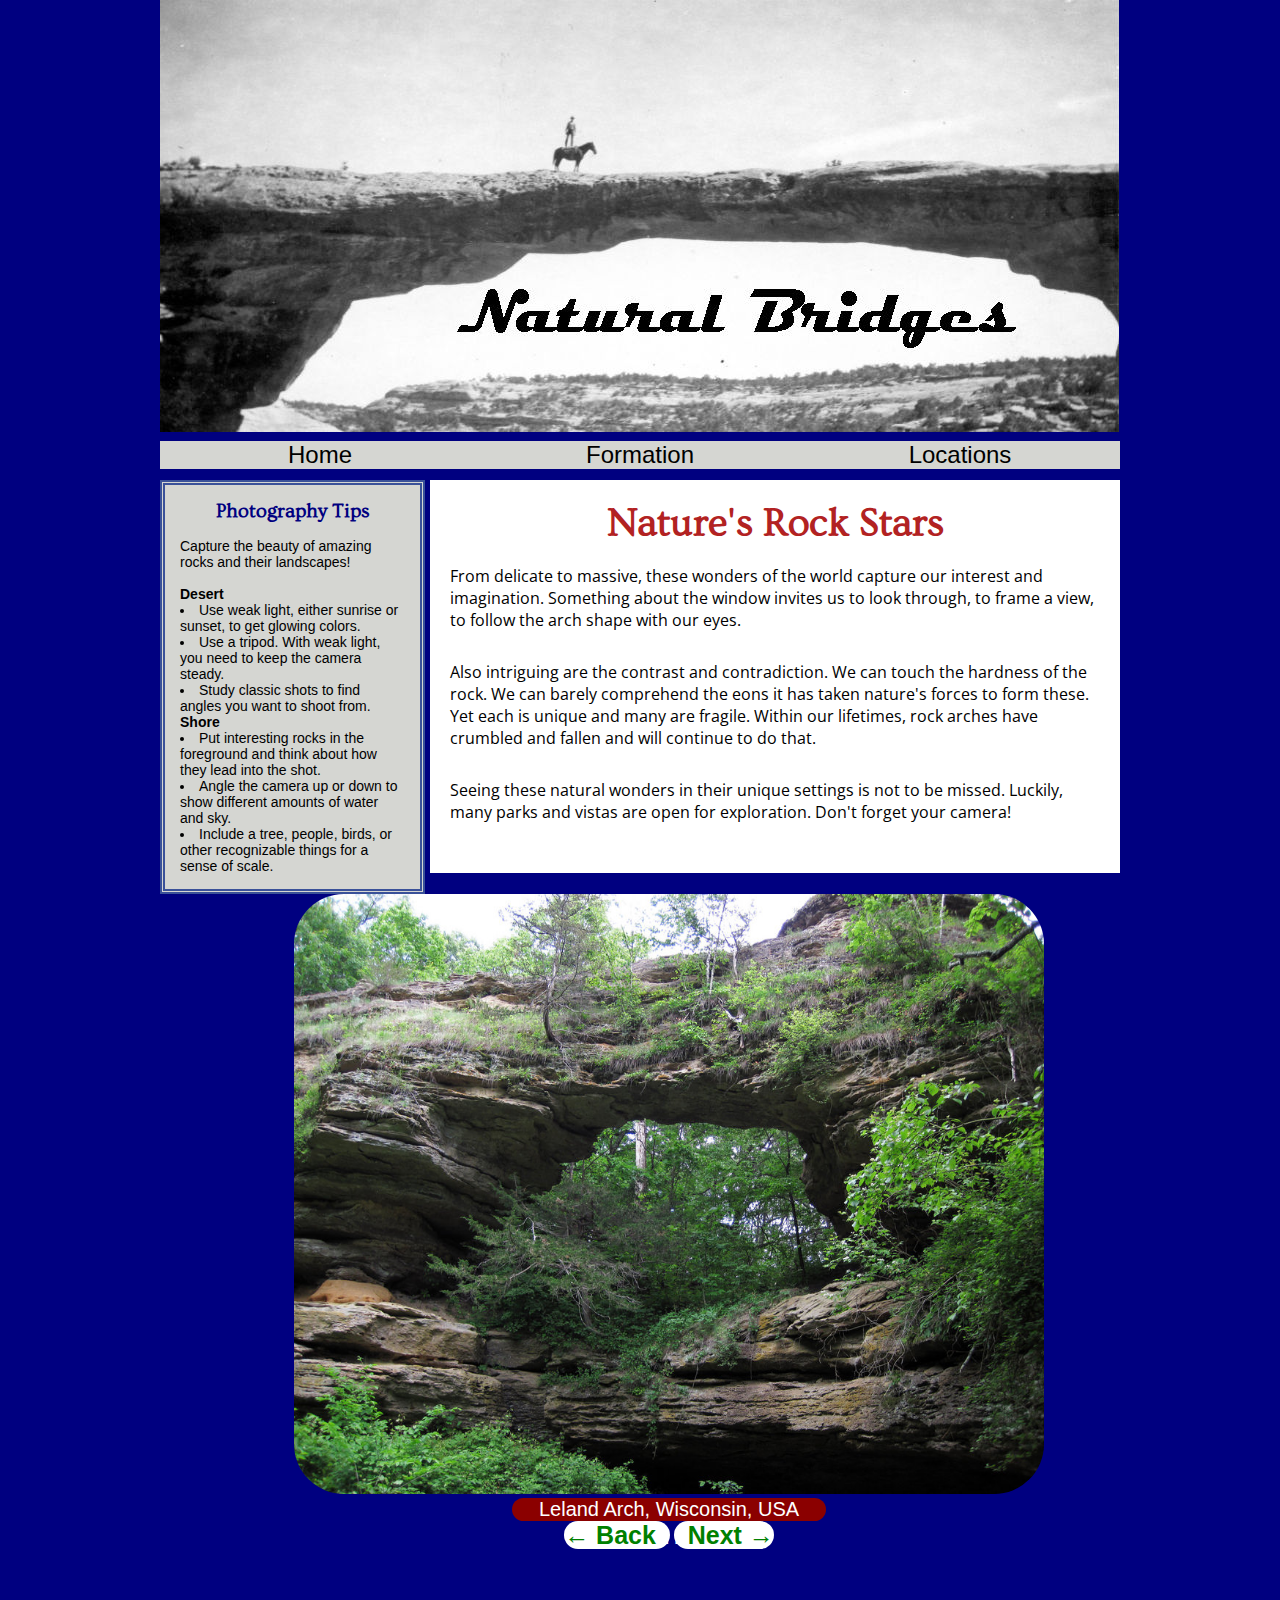
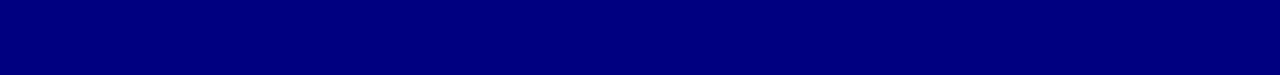
<file: index.html>
<!doctype html>
<html>
    <head>
        <title></title>
        <link href='https://fonts.googleapis.com/css?family=Ovo|Open+Sans:400,700' rel='stylesheet' type='text/css'>
        <link rel="stylesheet" type="text/css" href="css/main.css">
        
         <!-- Slideshow Javacript -->
        <script language="javascript">
            var num=1
            img1 = new Image ()
            img1.src = "images/lelandarch.jpg"
            img2 = new Image ()
            img2.src = "images/owachomobridge.jpg"
            img3 = new Image ()
            img3.src = "images/bridgemtn.jpg"
            img4 = new Image ()
            img4.src = "images/delicatearch.jpg"
            img5 = new Image ()
            img5.src = "images/santacruzbeach.jpg"
    
            text1 = "Leland Arch, Wisconsin, USA"
            text2 = "Owachomo Bridge, Utah, USA"
            text3 = "Bridge Mountain, Nevada, USA"
            text4 = "Delicate Arch, Utah, USA"
            text5 = "Santa Cruz Beach, California, USA"
    
            function slideshowUp()
            {
                num=num+1
                if (num==6) //increase number if number of photos increases, such as - 5 photos = (num==6)//
                {num=1}
                document.picss.src=eval("img"+num+".src")
                document.titlej.textboxj.value=eval("text"+num)
            }
            function slideshowBack()
            {
                num=num-1
                if (num==0)
                {num=5} //num must equal 1 less then up function//
                document.picss.src=eval("img"+num+".src")
                document.titlej.textboxj.value=eval("text"+num)
            }
        </script>  
    </head>
    
    <body>
        <div id="container">
            <div class="banner">
                <img src="images/bannerphoto1.jpg"/>
            </div>
            <div class="navigation">
                <ul>
                    <a href="index.html"><li>Home</li></a>
                    <a href="formation.html"><li>Formation</li></a>
                    <a href="locations.html"><li>Locations</li></a>
                </ul>
            </div><!-- This is where the navigation div ends -->
            
            <div class="content">
                <h1>Nature's Rock Stars</h1>
                <p>From delicate to massive, these wonders of the world capture our interest and imagination. 
                Something about the window invites us to look through, to frame a view, to follow the arch shape with our eyes.</p>
                <p>Also intriguing are the contrast and contradiction. 
                We can touch the hardness of the rock. 
                We can barely comprehend the eons it has taken nature's forces to form these. 
                Yet each is unique and many are fragile. 
                Within our lifetimes, rock arches have crumbled and fallen and will continue to do that.</p>
                <p>Seeing these natural wonders in their unique settings is not to be missed. 
                Luckily, many parks and vistas are open for exploration. 
                Don't forget your camera!</p>
            </div><!-- This is where the content div ends -->
            
            <div class="sidebar">
                <h2>Photography Tips</h2>
                <p>Capture the beauty of amazing rocks and their landscapes!</p>
                <h3>Desert</h3>
                    <ul>
                        <li>Use weak light, either sunrise or sunset, to get glowing colors.</li>
                        <li>Use a tripod. With weak light, you need to keep the camera steady.</li>
                        <li>Study classic shots to find angles you want to shoot from.</li>
                    </ul>
            
                <h3>Shore</h3>
                    <ul>
                        <li>Put interesting rocks in the foreground and think about how they lead into the shot.</li>
                        <li>Angle the camera up or down to show different amounts of water and sky.</li>
                        <li>Include a tree, people, birds, or other recognizable things for a sense of scale.</li>
                    </ul>
                
            </div><!-- This is where the sidebar div ends -->
            
            
            <div class="slideshow">
                <img src="images/lelandarch.jpg" name="picss" border=0 height="600" width="750">
                <form name="titlej">
                    <input type="text" width="100" name="textboxj" value="Leland Arch, Wisconsin, USA">
                </form>

                <a href="javascript:slideshowBack()"> ← Back <span>.</span></a>
                <a href="javascript:slideshowUp()"><span>.</span> Next → </a>    
            </div>
             
                
        <!-- <div class="photo">
                <img src="images/oceanbridge.jpg">
                <img src="images/desertbridge.jpg">
                <img src="images/PuertoRico_bridge.jpg">
                <img src="images/snowybridge.jpg">
                <img src="images/personwalkingbridge.JPG">
            </div> -->
            <!-- This is where the photo div ends -->
            
        </div> <!-- This ends the container div -->
    
    
    </body>
</html>
</html>
</file>
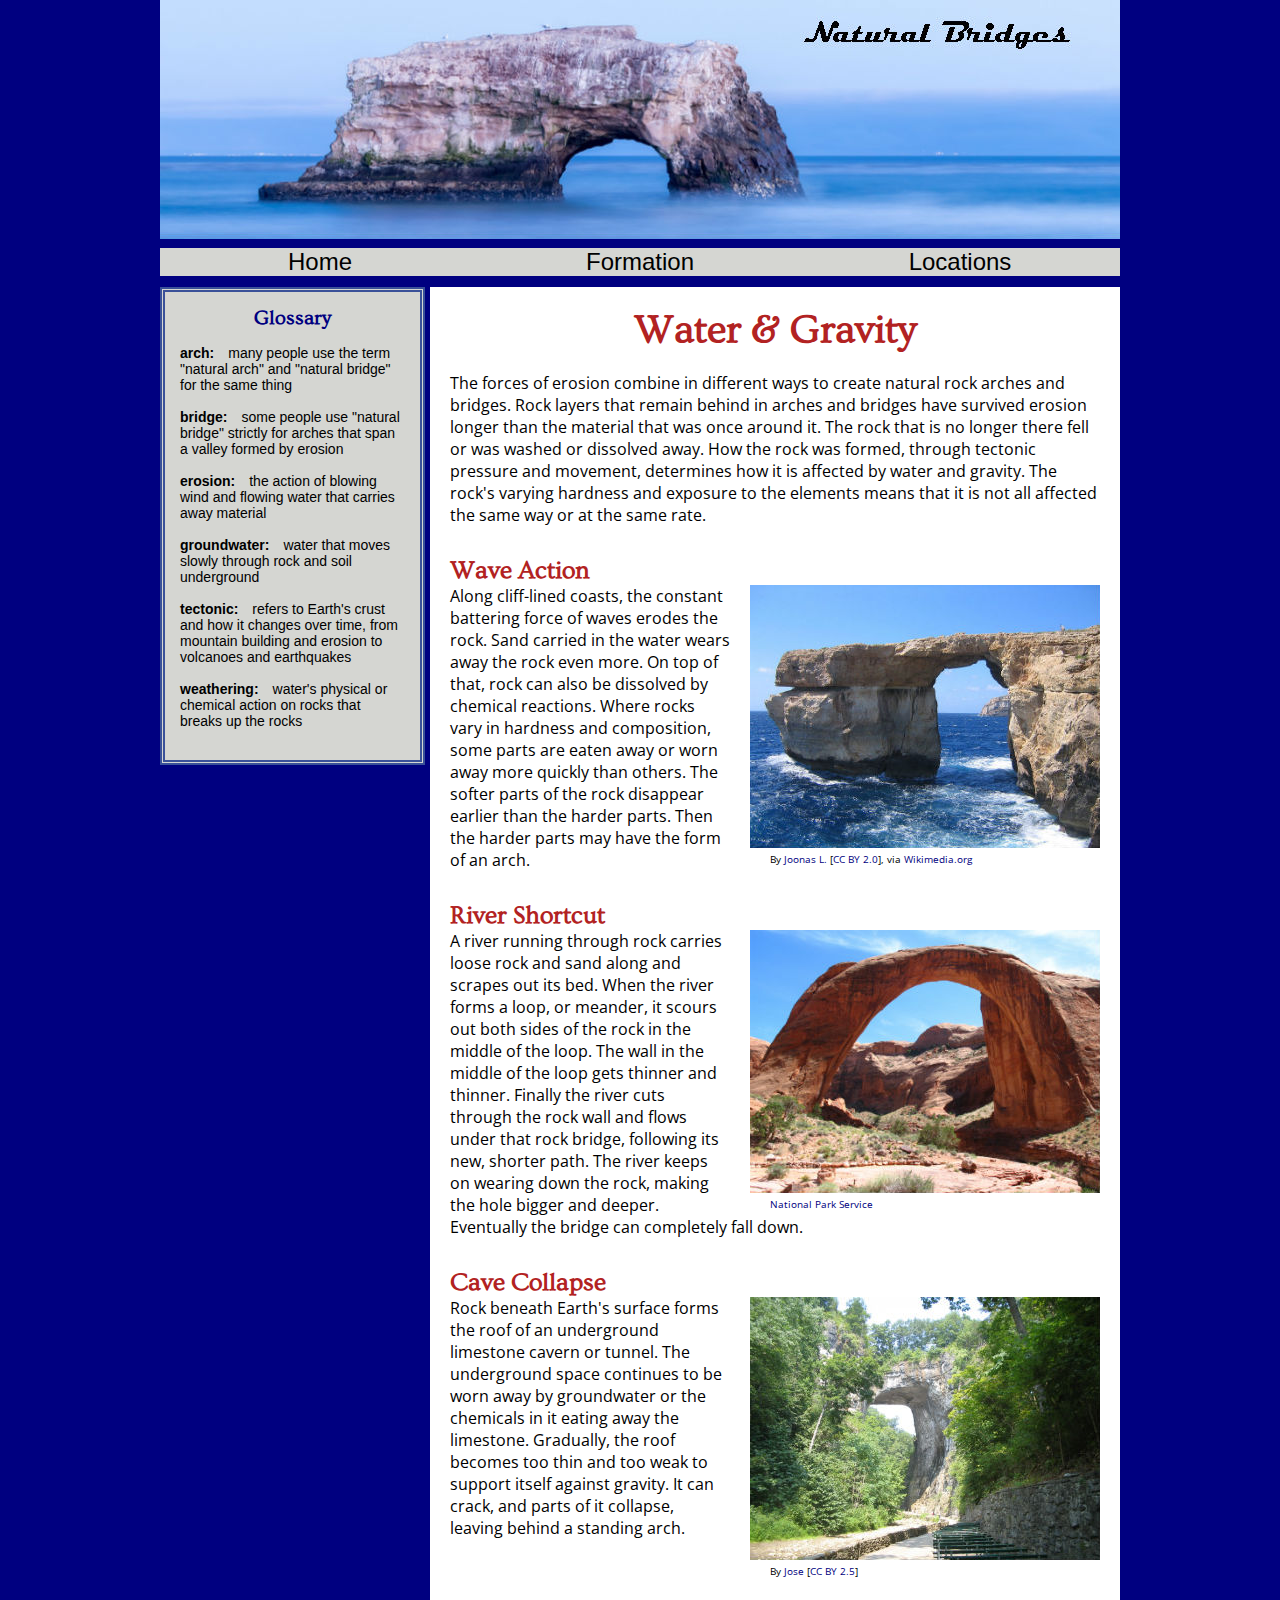
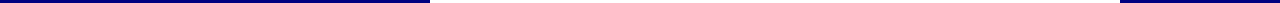
<file: formation.html>
<!doctype html>
<html>
    <head>
        <title>Formation</title>
               <link href='https://fonts.googleapis.com/css?family=Ovo|Open+Sans:400,700' rel='stylesheet' type='text/css'>
        <link rel="stylesheet" type="text/css" href="css/main.css">
    </head>
    <body>
        <div id="container">
            <div class="banner">
                <img src="images/Formation_banner2.jpg">
            </div>
            <div class="navigation">
                <ul>
                  <a href="index.html"><li>Home</li></a>
                    <a href="formation.html"><li>Formation</li></a>
                    <a href="locations.html"><li>Locations</li></a>
                </ul>
            </div><!-- This is where the navigation div ends -->
            
            <div class="content">
                <h1>Water & Gravity</h1>
                <p>The forces of erosion combine in different ways to create natural rock arches and bridges. 
                Rock layers that remain behind in arches and bridges have survived erosion longer than the material that was once around it.
                The rock that is no longer there fell or was washed or dissolved away. 
                How the rock was formed, through tectonic pressure and movement, determines how it is affected by water and gravity.
                The rock's varying hardness and exposure to the elements means that it is not all affected the same way or at the same rate.
                </p>
                
                <div>
                <h2>Wave Action</h2>
                
                <figure><img src="images/ocean_bridge_Malta.jpg">
                    <figcaption>By  
                    <a href="http://www.flickr.com/photos/joonas/169023006/" target="_blank">Joonas L.</a> 
                    [<a href="http://creativecommons.org/licenses/by/2.0" title="Creative Commons Attribution 2.0" target="_blank">CC BY 2.0</a>],
                    via <a href="https://commons.wikimedia.org/w/index.php?curid=1857581/" target="_blank">Wikimedia.org</a>
                    </figcaption>
                </figure>
               
                <p>Along cliff-lined coasts, the constant battering force of waves erodes the rock. 
                Sand carried in the water wears away the rock even more. 
                On top of that, rock can also be dissolved by chemical reactions. 
                Where rocks vary in hardness and  composition, some parts are eaten away or worn away more quickly than others. 
                The softer parts of the rock disappear earlier than the harder parts.
                Then the harder parts may have the form of an arch.</p>
                </div>
    
                <div>
                <h2>River Shortcut</h2>
                
                <figure><img src="images/Rainbow BridgeUT.jpg">
                    <figcaption><a href="https://www.nps.gov/" target="_blank">National Park Service</a>
                    </figcaption>   
                </figure>
                
                <p>A river running through rock carries loose rock and sand along and scrapes out its bed. 
                When the river forms a loop, or meander, it scours out both sides of the rock in the middle of the loop. 
                The wall in the middle of the loop gets thinner and thinner. 
                Finally the river cuts through the rock wall and flows under that rock bridge, following its new, shorter path. 
                The river keeps on wearing down the rock, making the hole bigger and deeper. 
                Eventually the bridge can completely fall down.</p>
                </div>
                 
                <div>
                <h2>Cave Collapse</h2>
                
                <figure>
                    <img src="images/VAbridgeHorizontal.jpg">
                    <figcaption>By <a href="https://commons.wikimedia.org/wiki/User:Forestfufighting" target="_blank">Jose</a>
                    [<a href="https://creativecommons.org/licenses/by/2.5/" target="_blank">CC BY 2.5</a>]
                    </figcaption>
                </figure>
                
                <p>Rock beneath Earth's surface forms the roof of an underground limestone cavern or tunnel. 
                The underground space continues to be worn away by groundwater or the chemicals in it eating away the limestone. 
                Gradually, the roof becomes too thin and too weak to support itself against gravity. 
                It can crack, and parts of it collapse, leaving behind a standing arch.</p>
                </div>
         
                <!--<h2>Wind Doesn't Work</h2>
                <p>Wind can carry grains of rock away once they have been eroded. 
                Wind-blown sand can scour rock arches and weather them. 
                However, wind is not a cause of arch formation.</p>-->
                
            </div><!-- This is where the content div ends -->
            
            
            <div class="sidebar">
                <h2>Glossary</h2>
                <p><strong>arch:</strong>&emsp;many people use the term "natural arch" and "natural bridge" for the same thing </p>
                <p><strong>bridge:</strong>&emsp;some people use "natural bridge" strictly for arches that span a valley formed by erosion</p>
                <p><strong>erosion:</strong>&emsp;the action of blowing wind and flowing water that carries away material</p>
                <p><strong>groundwater:</strong>&emsp;water that moves slowly through rock and soil underground</p>
                <p><strong>tectonic:</strong>&emsp;refers to Earth's crust and how it changes over time, from mountain building and erosion to volcanoes and earthquakes</p>
                <p><strong>weathering:</strong>&emsp;water's physical or chemical action on rocks that breaks up the rocks</p>
                
            </div><!-- This is where the sidebar div ends -->
            
        </div> <!-- This ends the container div -->
    
    </body>
</html>
</file>
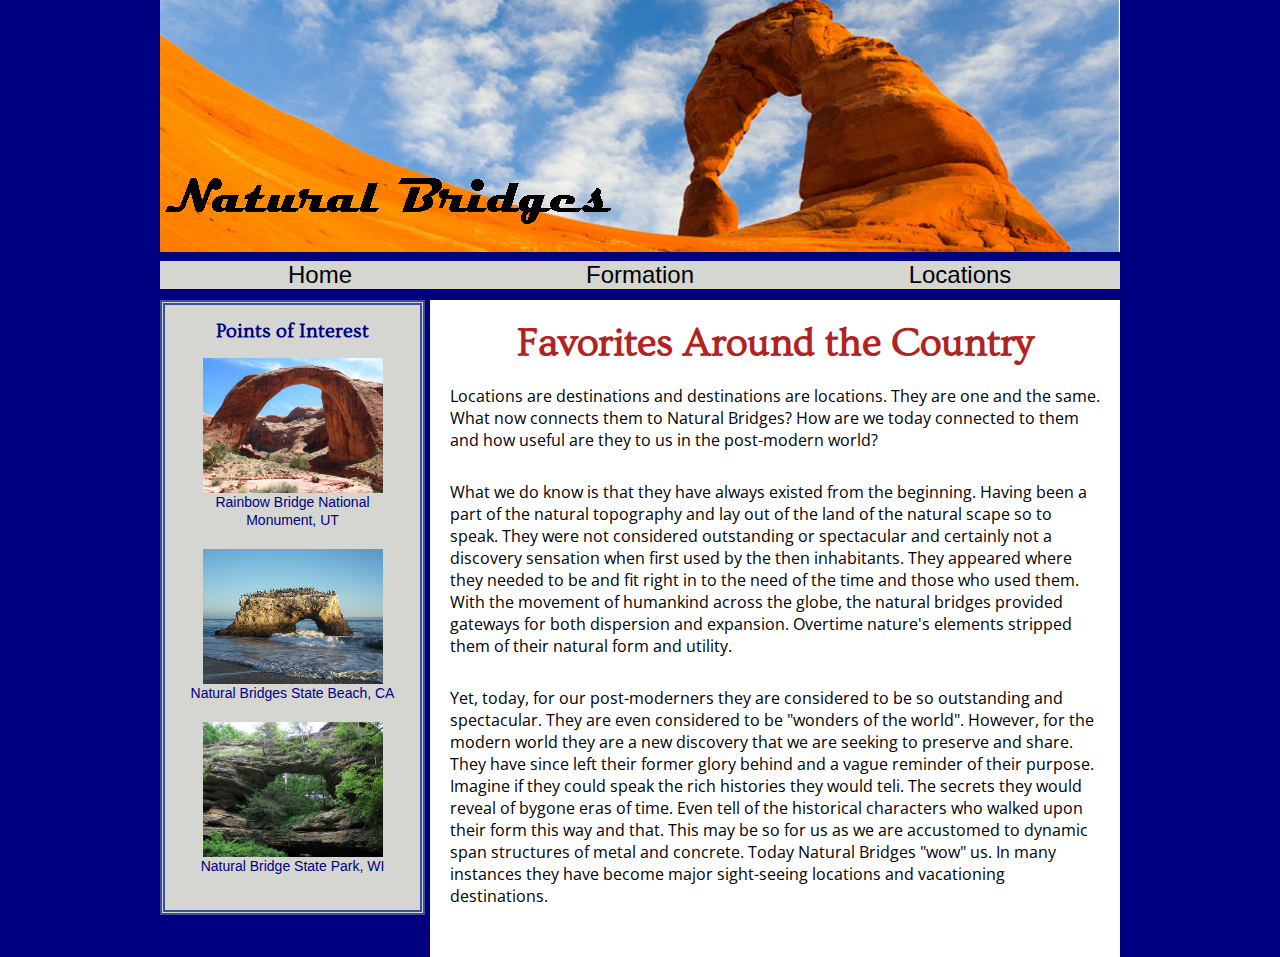
<file: locations.html>
<!doctype html>
<html>
    <head>
        <title>Locations</title>
          <link href='https://fonts.googleapis.com/css?family=Ovo|Open+Sans:400,700' rel='stylesheet' type='text/css'>
        <link rel="stylesheet" type="text/css" href="css/main.css">
    </head>
    <body>
        <div id="container">
            
            <div class="banner">
                <img src="images/Location_banner_4edit.png">
            </div><!-- Banner div ends -->
            
            <div class="navigation">
                <ul>
                    <a href="index.html"><li>Home</li></a>
                    <a href="formation.html"><li>Formation</li></a>
                    <a href="locations.html"><li>Locations</li></a>
                </ul>
            </div><!-- This is where the navigation div ends -->
            
            <div class="content">
                <h1>Favorites Around the Country</h1> 
                    <p>Locations are destinations and destinations are locations. They are one and the same. What now connects them to Natural Bridges? How are we today connected to them and how useful are they to us in the post-modern world?</p> 
                    <p>What we do know is that they have always existed from the beginning. Having been a part of the natural topography and lay out of the land of the natural scape so to speak.
                    They were not considered outstanding or spectacular and certainly not a discovery sensation when first used by the then inhabitants. They appeared where they needed to be and fit right in to the need of the time and those who used them. With the movement of humankind across the globe, the natural bridges provided gateways for both dispersion and expansion. Overtime nature's elements stripped them of their natural form and utility.  </p>
                    <p>Yet, today, for our post-moderners they are considered to be so outstanding and spectacular. They are even considered to be "wonders of the world".
                    However, for the modern world they are a new discovery that we are seeking to preserve and share. They have since left their former glory behind and a vague reminder of their purpose. Imagine if they could speak the rich histories they would teli. The secrets they would reveal of bygone eras of time. Even tell of the historical characters who walked upon their form this way and that. This may be so for us as we are accustomed to dynamic span structures of metal and concrete.
                    Today Natural Bridges "wow" us. In many instances they have become major sight-seeing locations and vacationing destinations.</p>
               
              <!-- <h2>Arches National Park, Utah</h2>
                <p>Marlon write a sentence or two here!</p>
                <a href="https://www.nps.gov/arch/">Visit Arches National Park</a> -->
              
            </div><!-- This is where the content div ends -->
            
            <div class="sidebar">
                <h2>Points of Interest</h2>
                <figure>
                    <img src="images/Rainbow3.png">
                    <figcaption>
                    <a href="https://www.nps.gov/rabr/" target="_blank">Rainbow Bridge National Monument, UT</a>
                    </figcaption>
                </figure>
                
                <figure>
                    <img src="images/NaturalBridgeSantaCruz2.jpg">
                    <figcaption>
                    <a href="http://www.parks.ca.gov/?page_id=541" target="_blank">Natural Bridges State Beach, CA</a>
                    </figcaption>
                </figure>
                
                <figure>
                    <img src="images/LelandArch_180x135.jpg">
                    <figcaption>
                    <a href="http://dnr.wi.gov/topic/parks/name/naturalbridge/" target="_blank">Natural Bridge State Park, WI</a>
                    </figcaption>
                </figure>
                
            </div><!-- This is where the sidebar div ends -->
       
        </div> <!-- This ends the container div -->
    
    </body>
</html>
</file>
<file: css/main.css>
*, table, ul, li, td, div, body {
    margin: 0px;
    padding: 0px;
    border-width: 0px;
    border-spacing: 0px;
    
}

table {
	border-collapse: collapse;
	border-spacing: 0;
}
/* ==============above: Kurt tried clearing more objects because 
Safari doesn't show navigation bar as expected ===========================  */

body {
    background-color: navy;
}

#container {
    margin: auto;
    width: 960px;
}

/*-----------------------------Start Navigation Div Styles----------------*/
.navigation {
    position: static;
}

.navigation ul {
    display: table;
    margin: 5px 0px;
    width: 960px; 
}

.navigation ul li {
    display: table-cell;
    text-align: center;
    vertical-align: top;
    width: 320px;
    color: black;
    font-family: 'Open sans:400', sans-serif;
    background-color: #D5D6D2;
}

.navigation a {
    text-decoration: none;
    color: black;
    font-size: 24px;
}

.navigation ul li:hover {
    color: #3A5199;
    background-color: white;
}

/*--------------------------------Start Content Div Styles---------------------*/
.content {
    width: 650px;
    float: right;
    background-color: white;
    padding: 20px;
}

.content h1 {
    font-family: 'Ovo', serif;
    text-align: center;
    font-size: 40px;
    color: firebrick;
    margin-bottom: 20px;
}

.content h2 {
    font-family: 'Ovo', serif;
    font-size: 25px;
    color: firebrick;
}

.content p {
    font-family: 'Open Sans', sans-serif;
    color: black;
    margin-bottom: 30px;
}

.content p a {
    font-family: 'Open Sans', sans-serif;
    color: firebrick;
    font-weight: bold;
    text-decoration: none;
}

.content p a:hover {
    color: navy;
}

.content figure {
    float: right;
    margin-left: 20px;
    height: 100%;
}

.content figcaption {
    font-family: 'Open Sans', sans-serif;
    font-size: 10px;
    margin-left: 20px;
    margin-bottom: 5px;
}

.content figcaption a {
    text-decoration: none;
    color: navy;
}

.content figcaption a:hover {
    color: firebrick;
}

/*.photo {
    width: 700px;
    height: 300px;
    float: right;
    background-color: firebrick;
    padding: 5px;
}

.photo img {
    width: 100px;
    height: 100px;
}  */
/*  ======================= start sidebar styles ====================  */
.sidebar {
    width: 225px;
    float: left;
    background-color: #D5D6D2;
    padding: 15px;
    border: double 5px #3A5199;
}

.sidebar h2 {
    font-size: 20px;
    font-family: 'Ovo', sans-serif;
    color: navy;
    text-align: center;
    margin-bottom: 16px;
}

.sidebar h3 {
    font-size: 14px;
    font-family: 'Open sans:700', sans-serif;
    color: black;
}

.sidebar p {
    font-size: 14px;
    font-family: 'Open sans:400', sans-serif;
    margin-bottom: 16px;
}

.sidebar ul {
    font-size: 14px;
    font-family: 'Open sans:400', sans-serif;
    color: black;
    list-style-position: inside;
}

/* =========== start sidebar image styles for Locations page =========  */
/* =========== using figure to avoid affecting paragraph divs on other pages =========  */
.sidebar img {
    display: block;
    margin: auto;
}

.sidebar figcaption {
    text-align: center;
    margin-bottom: 20px;
}

.sidebar figcaption a {
    color: navy;
    text-decoration: none;
    font-family: 'Open Sans:400', sans-serif;
    font-size: 14px;
}

.sidebar a:hover {
    color: firebrick;
}


/* ======================= start slideshow div styles ========== */
.slideshow {
    vertical-align: top;
    text-align: center;
    margin: 125px;
    position: relative;
    width: 80%;
}

.slideshow a {
    font-size: 25px;
    color: green;
    text-decoration: none;
    text-align: center;
    background-color: white;
    border-style: double;
    border-color: darkred;
    border-radius: 25px;
    font-family: 'Open sans:400', sans-serif;
    font-weight: bold;
    
}

.slideshow img {
    border-radius: 50px;
}

.slideshow input {
    font-size: 20px;
    background-color: darkred;
    color: white;
    font-family: 'Open sans:400', sans-serif;
    width: 41%;
    text-align: center;
    border-radius: 25px;
}

.slideshow span {
    color: white;
}
</file>
